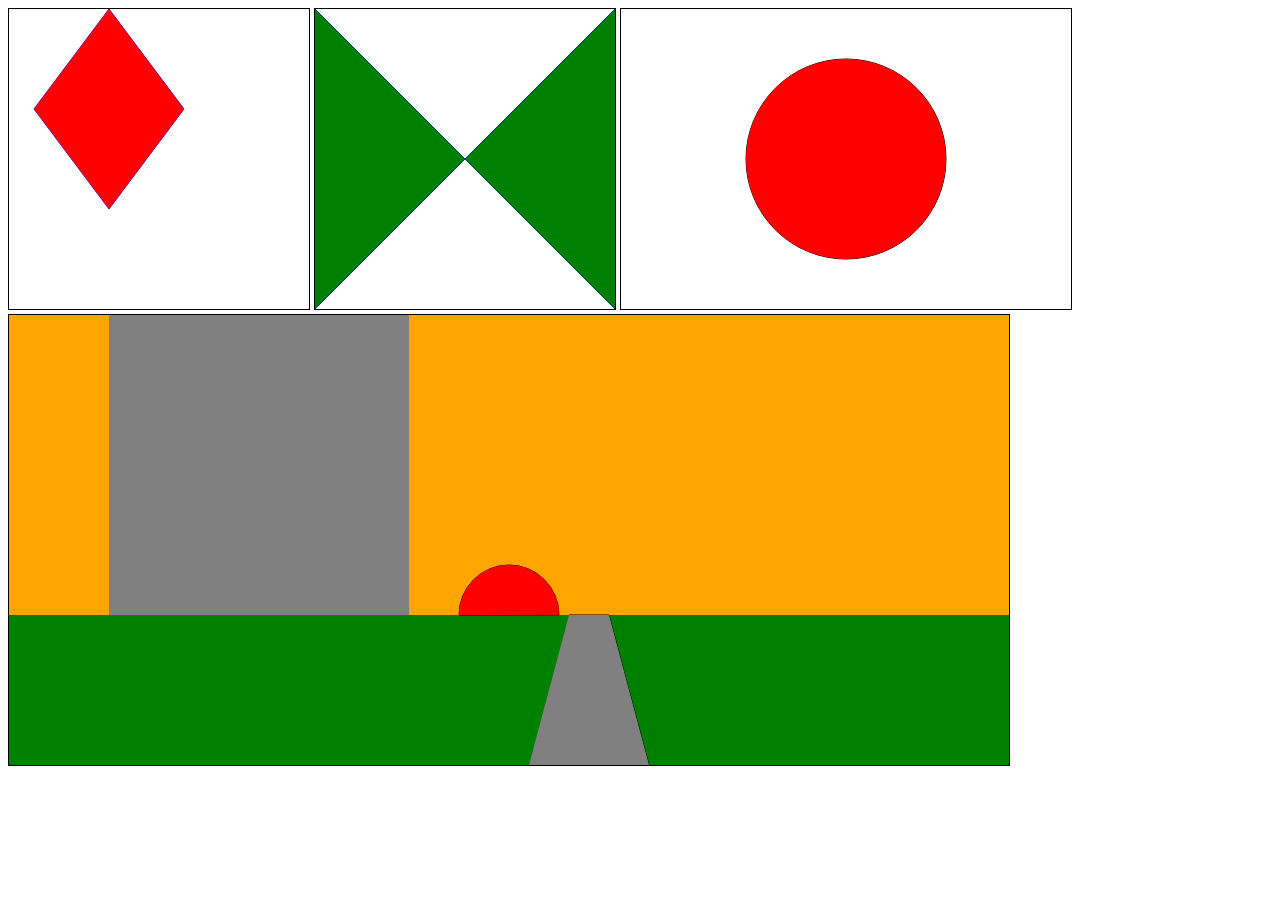
<file: Lesson 3/Index.html>
<!DOCTYPE html>
<html>
<head>
	<title>Lesson 3</title>
	<link rel="stylesheet" type="text/css" href="Style.css">
</head>
<body>
	<canvas id = "myCanvas" width = "300" height = "300"></canvas>
	<canvas id = "myCanvas2" width = "300" height = "300"></canvas>
	<canvas id = "myCanvas3" width = "450" height = "300"></canvas>
	<canvas id = "myCanvas4" width = "1000" height = "450"></canvas>
	<script type="text/javascript" src = "app.js"></script>
</body>
</html>
</file>
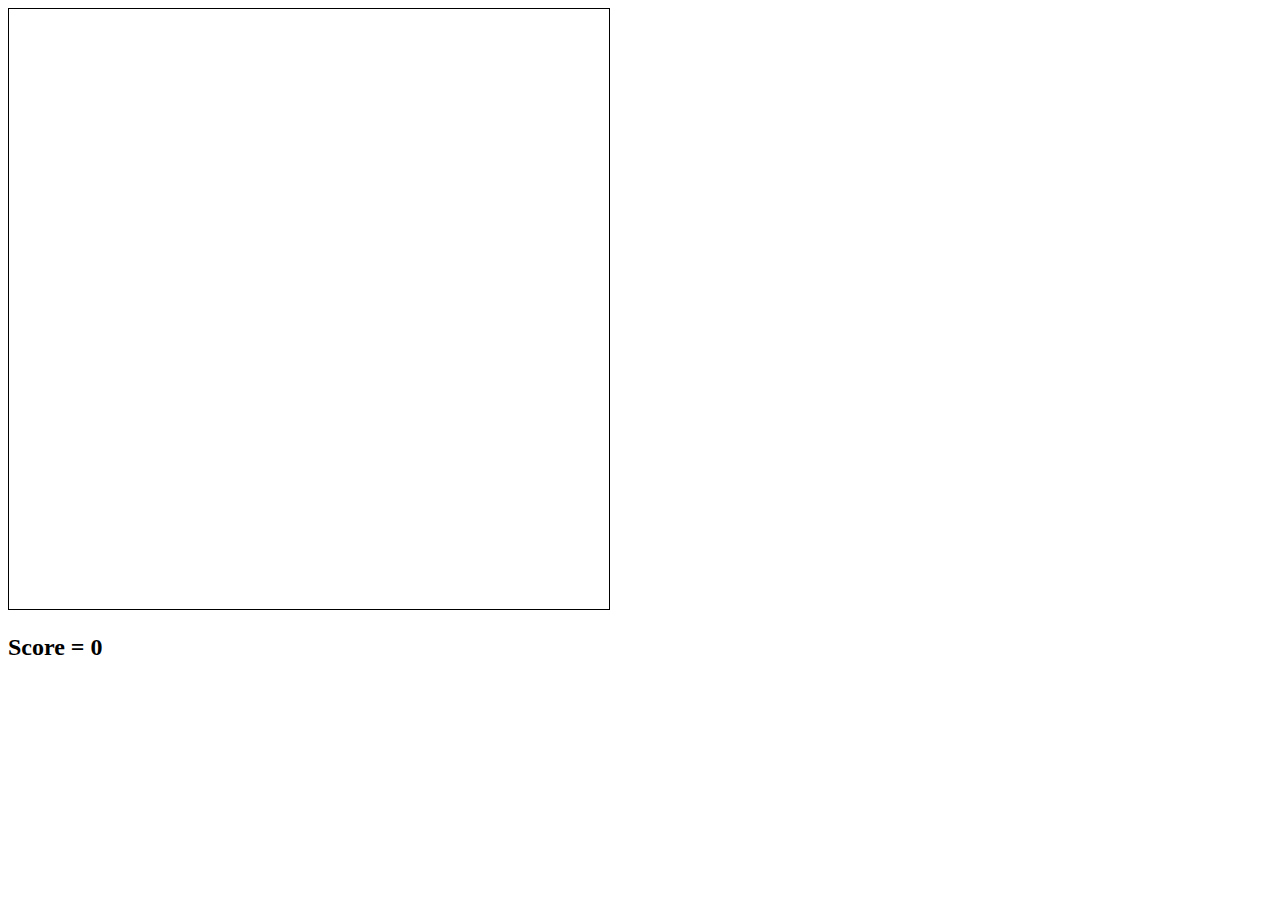
<file: Lesson 5/Index.html>
<!DOCTYPE html>
<html>
<head>
	<title>Lesson</title>
	<link rel="stylesheet" type="text/css" href="Style.css">
</head>
<body>
	<canvas id = "myCanvas" width = "600" height = "600"></canvas>
	<h2 id = "score"> Score = 0 </h2>
	<script type="text/javascript" src = "app.js"></script>
</body>
</html>
</file>
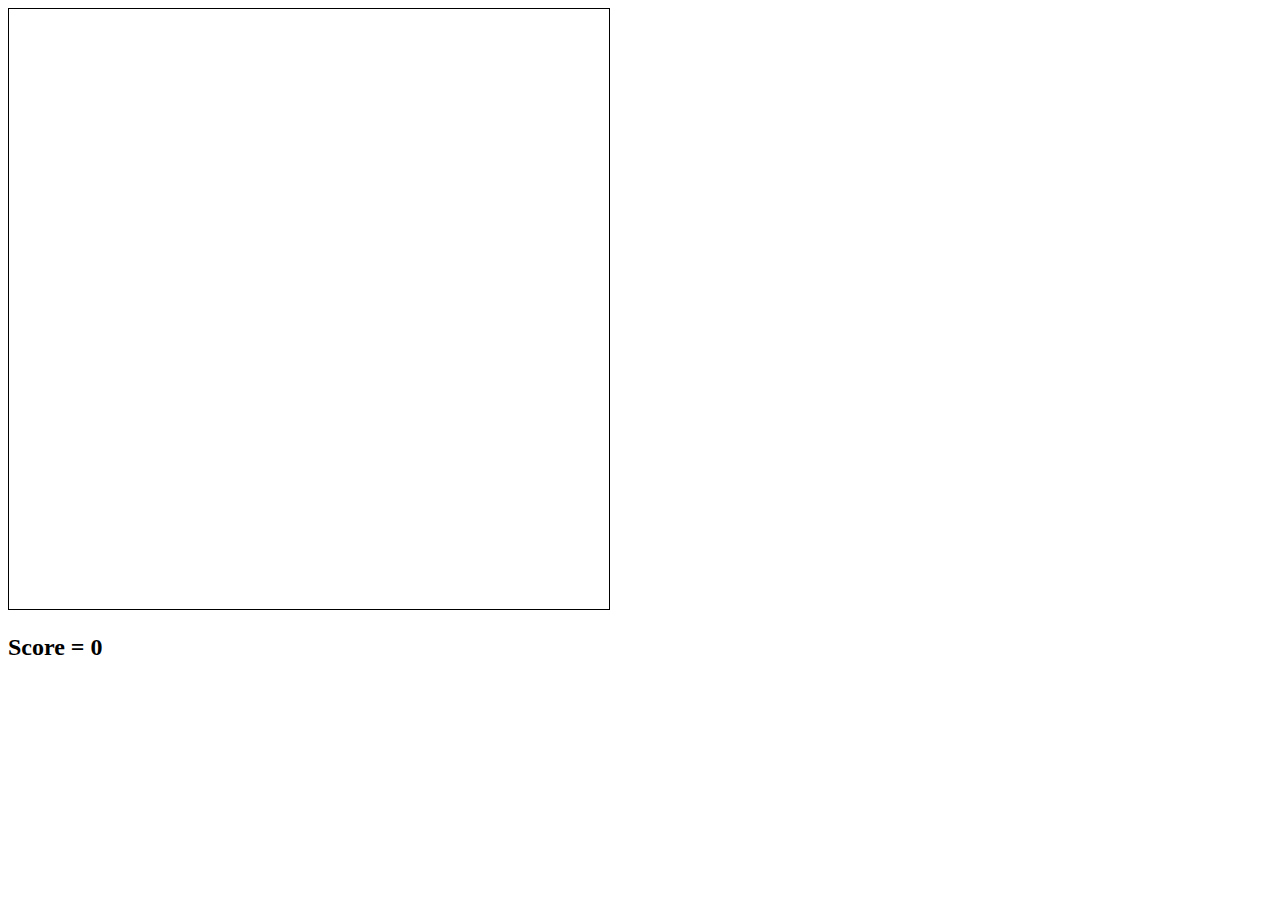
<file: Lesson 6/Index.html>
<!DOCTYPE html>
<html>
<head>
	<title>Lesson</title>
	<link rel="stylesheet" type="text/css" href="Style.css">
</head>
<body>
	<canvas id = "myCanvas" width = "600" height = "600"></canvas>
	<h2 id = "score"> Score = 0 </h2>
	<script type="text/javascript" src = "app.js"></script>
</body>
</html>
</file>
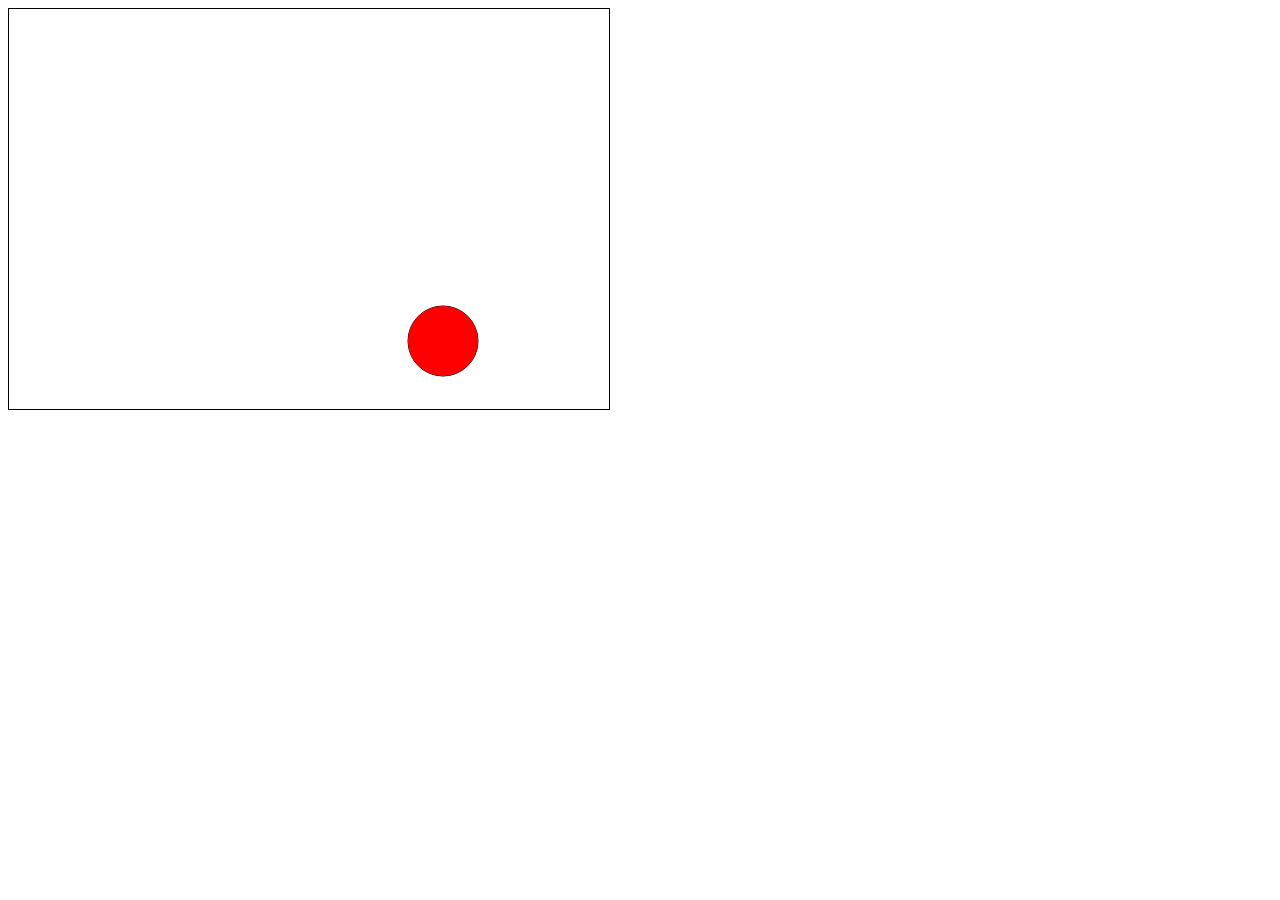
<file: Lesson 4/Bouncy Ball/Index.html>
<!DOCTYPE html>
<html>
<head>
	<title>Lesson 4</title>
	<link rel="stylesheet" type="text/css" href="Style.css">
</head>
<body>
	<canvas id = "myCanvas" width = "600" height = "400"></canvas>
	<script type="text/javascript" src = "app.js"></script>
</body>
</html>
</file>
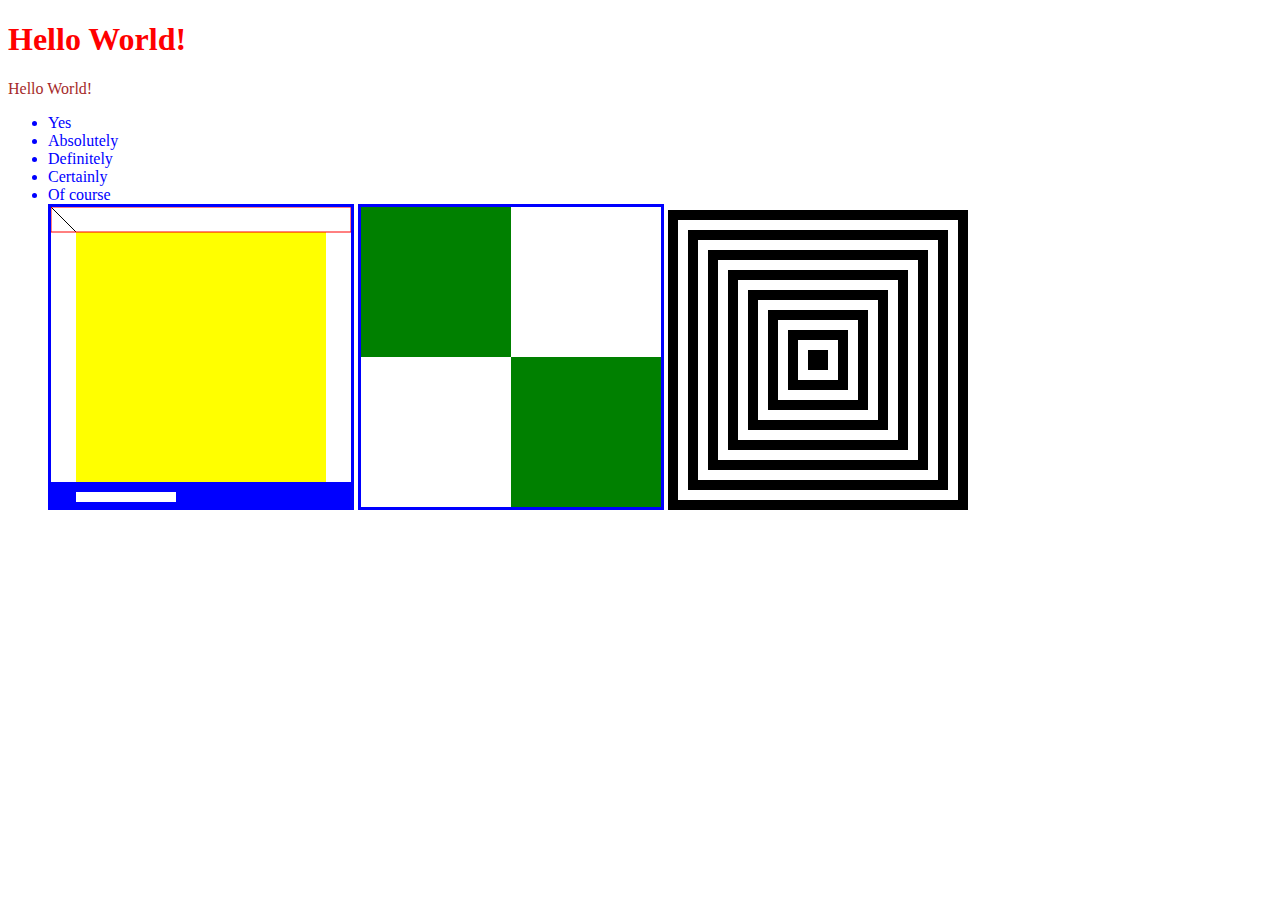
<file: Lesson 1/Lesson1.html>
<!DOCTYPE html>
<html>
<head>
	<title>Lesson 1</title>
	<link rel="stylesheet" type="text/css" href="Style.css">
</head>
<body>
	<h1>Hello World!</h1>
	<p>Hello World!</p>
	<ul>
		<li>Yes</li>
		<li>Absolutely</li>
		<li>Definitely</li>
		<li>Certainly</li>
		<li>Of course</li>
	<canvas id = "myCanvas" width = "300" height = "300"></canvas>
	<canvas id = "myCanvas2" width = "300" height = "300"></canvas>
	<canvas id = "myCanvas3" width = "300" height = "300"></canvas>
	<script type="text/javascript" src = "Drawing.js"></script>
</body>
</html>
</file>
<file: Lesson 3/Style.css>
canvas{
	border: 1px black solid;	
}
</file>
<file: Lesson 5/Style.css>
canvas{
	border: 1px black solid;
}
</file>
<file: Lesson 6/Style.css>
canvas{
	border: 1px black solid;
}
</file>
<file: Lesson 4/Bouncy Ball/Style.css>
canvas{
	border: 1px black solid;
}
</file>
<file: Lesson 1/Style.css>
h1 {
	color: red;
}

ul {
	color: blue;
}

p {
	color: brown;
}

#myCanvas {
	border: 3px blue solid;
}
#myCanvas2 {
	border: 3px blue solid;
}
</file>
